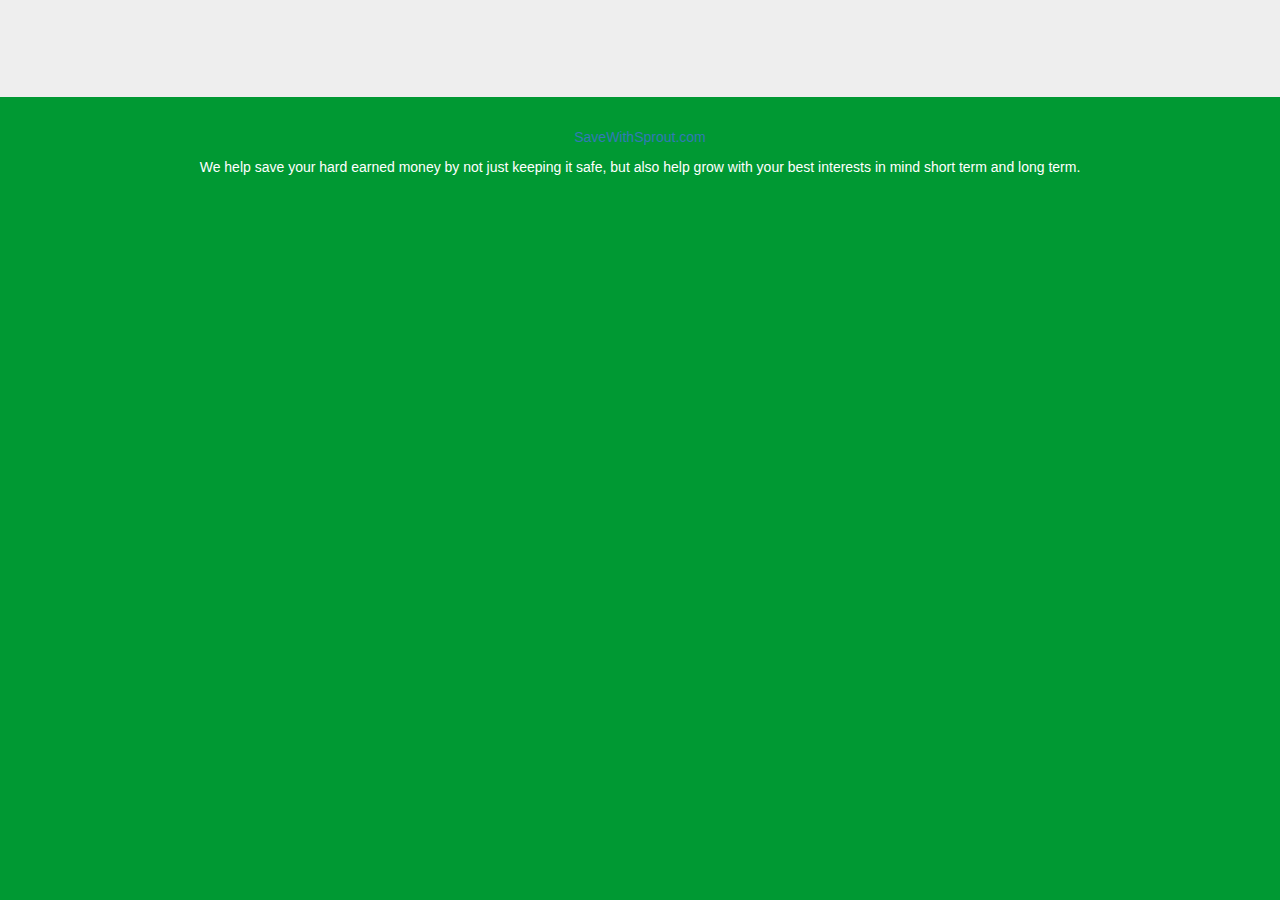
<file: Unicorn.WebAPI/index.html>
﻿<!DOCTYPE html>
<html ng-app="app">
<head>
    <meta charset="utf-8" />
    <title>Save With Sprout - Changing the way people save one</title>
    <link rel="stylesheet" href="//netdna.bootstrapcdn.com/bootstrap/3.1.1/css/bootstrap.min.css" />
    <link href="app-content/app.css" rel="stylesheet" />
    <!-- virtual app root is mapped locally it is set to / and on the server it is set to /SWS-->
    <link id="linkApiRoot" href="/" />
    </head>
<body style="background-color: #009933;">

    <div class="jumbotron">
        <div class="container">
            <div class="col-sm-8 col-sm-offset-2">
                <div ng-class="{ 'alert': flash, 'alert-success': flash.type === 'success', 'alert-danger': flash.type === 'error' }" ng-if="flash" ng-bind="flash.message"></div>
                <div ng-view></div>
            </div>
        </div>
    </div>
    <div class="credits text-center" style="color: white;">
        <p>
            <a href="#">SaveWithSprout.com</a>
        </p>
        <p>
                We help save your hard earned money by not just keeping it safe, but also help grow with your best interests in mind short term and long term.
        </p>
        <p></p>
    </div>

    <script src="//code.jquery.com/jquery-2.0.3.min.js"></script>
    <script src="//code.angularjs.org/1.2.20/angular.js"></script>
    <script src="//code.angularjs.org/1.2.20/angular-route.js"></script>
    <script src="//code.angularjs.org/1.2.13/angular-cookies.js"></script>
    <script src="https://js.pusher.com/3.0/pusher.min.js"></script>

    <script src="app.js"></script>

    <script src="app-services/authentication.service.js"></script>
    <script src="app-services/flash.service.js"></script>

    <!-- Real user service that uses an api -->
    <script src="app-services/user.service.js"></script>
    <script src="app-services/channel.service.js"></script>
    <script src="app-services/pusher.service.js"></script>
    
    <!-- Fake user service for demo that uses local storage 
    <script src="app-services/user.service.local-storage.js"></script>-->

    <script src="home/home.controller.js"></script>
    <script src="login/login.controller.js"></script>
    <script src="register/register.controller.js"></script>
    <script src="channel/channel.controller.js"></script>
    <script src="pusher/pusher.controller.js"></script>



</body>
</html>
</file>
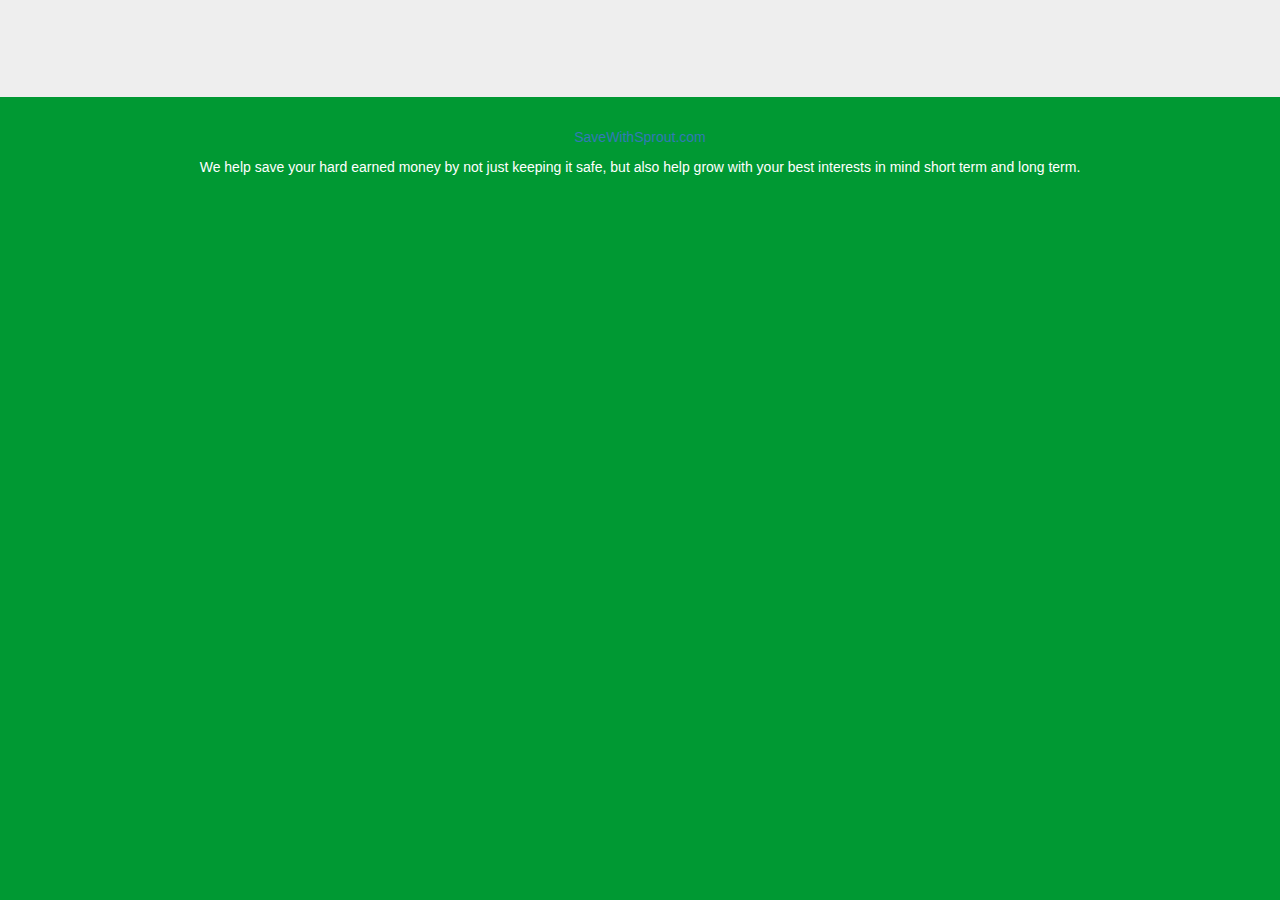
<file: Unicorn.WebAPI/obj/Release/Package/PackageTmp/index.html>
﻿<!DOCTYPE html>
<html ng-app="app">
<head>
    <meta charset="utf-8" />
    <title>Save With Sprout - Changing the way people save one</title>
    <link rel="stylesheet" href="//netdna.bootstrapcdn.com/bootstrap/3.1.1/css/bootstrap.min.css" />
    <link href="app-content/app.css" rel="stylesheet" />
</head>
<body style="background-color: #009933;">

    <div class="jumbotron">
        <div class="container">
            <div class="col-sm-8 col-sm-offset-2">
                <div ng-class="{ 'alert': flash, 'alert-success': flash.type === 'success', 'alert-danger': flash.type === 'error' }" ng-if="flash" ng-bind="flash.message"></div>
                <div ng-view></div>
            </div>
        </div>
    </div>
    <div class="credits text-center" style="color: white;">
        <p>
            <a href="#">SaveWithSprout.com</a>
        </p>
        <p>
                We help save your hard earned money by not just keeping it safe, but also help grow with your best interests in mind short term and long term.
        </p>
        <p></p>
    </div>

    <script src="//code.jquery.com/jquery-2.0.3.min.js"></script>
    <script src="//code.angularjs.org/1.2.20/angular.js"></script>
    <script src="//code.angularjs.org/1.2.20/angular-route.js"></script>
    <script src="//code.angularjs.org/1.2.13/angular-cookies.js"></script>
    <script src="https://js.pusher.com/3.0/pusher.min.js"></script>

    <script src="app.js"></script>
    <script src="app-services/authentication.service.js"></script>
    <script src="app-services/flash.service.js"></script>

    <!-- Real user service that uses an api -->
    <script src="app-services/user.service.js"></script>

    <script src="app-services/pusher.service.js"></script>

    <!-- Fake user service for demo that uses local storage 
    <script src="app-services/user.service.local-storage.js"></script>-->

    <script src="home/home.controller.js"></script>
    <script src="login/login.controller.js"></script>
    <script src="register/register.controller.js"></script>
    <script src="pusher/pusher.controller.js"></script>



</body>
</html>
</file>
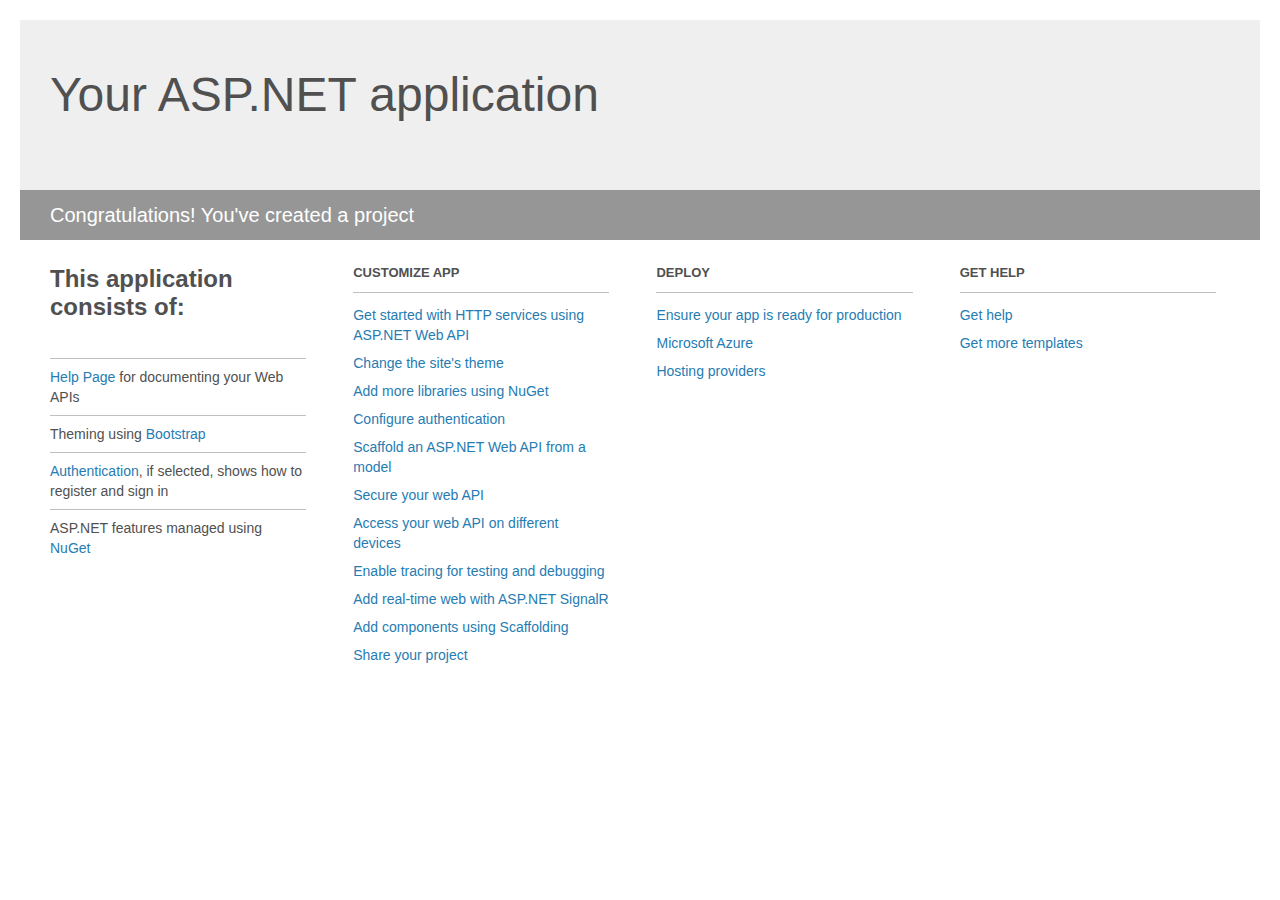
<file: Unicorn.WebAPI/Project_Readme.html>
﻿<!DOCTYPE html>
<html lang="en">
<head>
    <meta charset="utf-8" />
    <title>Your ASP.NET application</title>
    <style>
        body {
            background: #fff;
            color: #505050;
            font: 14px 'Segoe UI', tahoma, arial, helvetica, sans-serif;
            margin: 20px;
            padding: 0;
        }

        #header {
            background: #efefef;
            padding: 0;
        }

        h1 {
            font-size: 48px;
            font-weight: normal;
            margin: 0;
            padding: 0 30px;
            line-height: 150px;
        }

        p {
            font-size: 20px;
            color: #fff;
            background: #969696;
            padding: 0 30px;
            line-height: 50px;
        }

        #main {
            padding: 5px 30px;
        }

        .section {
            width: 21.7%;
            float: left;
            margin: 0 0 0 4%;
        }

            .section h2 {
                font-size: 13px;
                text-transform: uppercase;
                margin: 0;
                border-bottom: 1px solid silver;
                padding-bottom: 12px;
                margin-bottom: 8px;
            }

            .section.first {
                margin-left: 0;
            }

                .section.first h2 {
                    font-size: 24px;
                    text-transform: none;
                    margin-bottom: 25px;
                    border: none;
                }

                .section.first li {
                    border-top: 1px solid silver;
                    padding: 8px 0;
                }

            .section.last {
                margin-right: 0;
            }

        ul {
            list-style: none;
            padding: 0;
            margin: 0;
            line-height: 20px;
        }

        li {
            padding: 4px 0;
        }

        a {
            color: #267cb2;
            text-decoration: none;
        }

            a:hover {
                text-decoration: underline;
            }
    </style>
</head>
<body>

    <div id="header">
        <h1>Your ASP.NET application</h1>
        <p>Congratulations! You've created a project</p>
    </div>

    <div id="main">
        <div class="section first">
            <h2>This application consists of:</h2>
            <ul>
                <li><a href="http://go.microsoft.com/fwlink/?LinkID=615543">Help Page</a> for documenting your Web APIs</li>
                <li>Theming using <a href="http://go.microsoft.com/fwlink/?LinkID=615519">Bootstrap</a></li>
                <li><a href="http://go.microsoft.com/fwlink/?LinkID=320957">Authentication</a>, if selected, shows how to register and sign in</li>
                <li>ASP.NET features managed using <a href="http://go.microsoft.com/fwlink/?LinkID=320958">NuGet</a></li>
            </ul>
        </div>

        <div class="section">
            <h2>Customize app</h2>
            <ul>
                <li><a href="http://go.microsoft.com/fwlink/?LinkID=320959">Get started with HTTP services using ASP.NET Web API</a></li>
                <li><a href="http://go.microsoft.com/fwlink/?LinkID=320960">Change the site's theme</a></li>
                <li><a href="http://go.microsoft.com/fwlink/?LinkID=320961">Add more libraries using NuGet</a></li>
                <li><a href="http://go.microsoft.com/fwlink/?LinkID=320962">Configure authentication</a></li>
                <li><a href="http://go.microsoft.com/fwlink/?LinkID=320963">Scaffold an ASP.NET Web API from a model</a></li>
                <li><a href="http://go.microsoft.com/fwlink/?LinkID=615545">Secure your web API</a></li>
                <li><a href="http://go.microsoft.com/fwlink/?LinkID=615544">Access your web API on different devices</a></li>
                <li><a href="http://go.microsoft.com/fwlink/?LinkID=615546">Enable tracing for testing and debugging</a></li>
                <li><a href="http://go.microsoft.com/fwlink/?LinkID=615530">Add real-time web with ASP.NET SignalR</a></li>
                <li><a href="http://go.microsoft.com/fwlink/?LinkID=615531">Add components using Scaffolding</a></li>
                <li><a href="http://go.microsoft.com/fwlink/?LinkID=615533">Share your project</a></li>
            </ul>
        </div>

        <div class="section">
            <h2>Deploy</h2>
            <ul>
                <li><a href="http://go.microsoft.com/fwlink/?LinkID=615534">Ensure your app is ready for production</a></li>
                <li><a href="http://go.microsoft.com/fwlink/?LinkID=615535">Microsoft Azure</a></li>
                <li><a href="http://go.microsoft.com/fwlink/?LinkID=615536">Hosting providers</a></li>
            </ul>
        </div>

        <div class="section last">
            <h2>Get help</h2>
            <ul>
                <li><a href="http://go.microsoft.com/fwlink/?LinkID=615537">Get help</a></li>
                <li><a href="http://go.microsoft.com/fwlink/?LinkID=615538">Get more templates</a></li>
            </ul>
        </div>
    </div>
</body>
</html>
</file>
<file: Unicorn.WebAPI/app-content/app.css>
﻿body { color: #009933;}
</file>
<file: Unicorn.WebAPI/obj/Release/Package/PackageTmp/app-content/app.css>
﻿body { color: #009933;}
</file>
